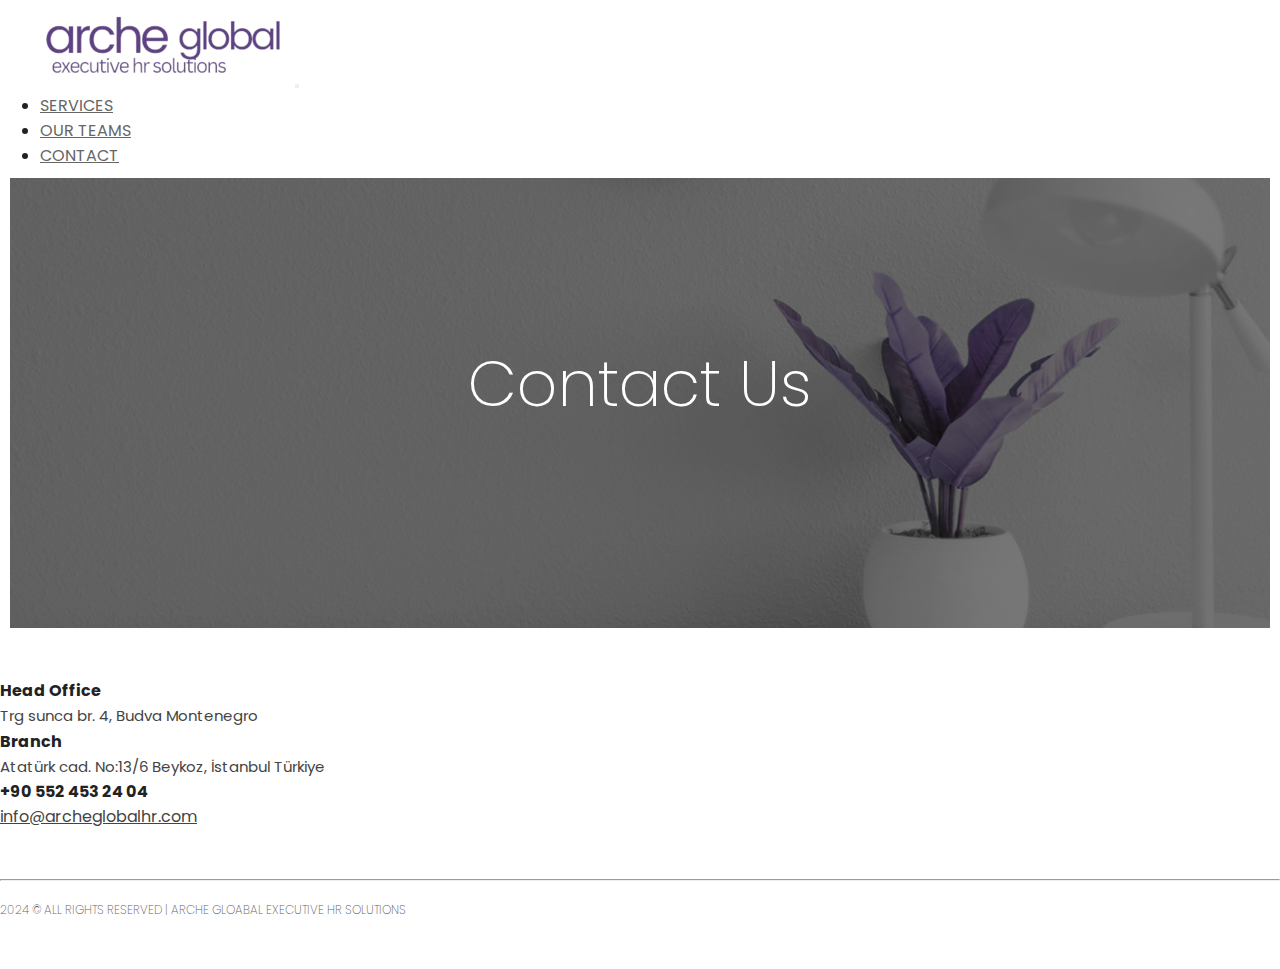
<file: contact.html>
<!DOCTYPE html>
<html lang="en">

    <head>
        <meta charset="UTF-8">
        <meta http-equiv="X-UA-Compatible" content="IE=edge">
        <meta name="viewport" content="width=device-width, initial-scale=1.0">

        <!-- FontAwesome link i -->
        <link rel="stylesheet" href="https://cdnjs.cloudflare.com/ajax/libs/font-awesome/6.0.0-beta3/css/all.min.css"
            integrity="sha512-Fo3rlrZj/k7ujTnHg4CGR2D7kSs0v4LLanw2qksYuRlEzO+tcaEPQogQ0KaoGN26/zrn20ImR1DfuLWnOo7aBA=="
            crossorigin="anonymous" referrerpolicy="no-referrer" />

        <!-- Bootstrap : nav-toggle için -->
        <link href="https://cdn.jsdelivr.net/npm/bootstrap@5.1.3/dist/css/bootstrap.min.css" rel="stylesheet"
                integrity="sha384-1BmE4kWBq78iYhFldvKuhfTAU6auU8tT94WrHftjDbrCEXSU1oBoqyl2QvZ6jIW3" crossorigin="anonymous">

        <!-- Kendi css'imiz -->
        <link rel="stylesheet" href="style.css">
        <title>Arche Global HR</title>
    </head>

    <body>
        <nav class="navbar navbar-expand-lg navbar-light bg-light">
            <div class="container-fluid">
                <a class="navbar-brand" href="index.html"><img class="company-logo" src="images/logos/arche_global_exe_hr_sol_logo-resized250.png"
                        alt="exehrs_logo" /></a>
                <button class="navbar-toggler" type="button" data-bs-toggle="collapse" data-bs-target="#navbarNav"
                    aria-controls="navbarNav" aria-expanded="false" aria-label="Toggle navigation">
                    <span class="navbar-toggler-icon"></span>
                </button>
                <div class="collapse navbar-collapse" id="navbarNav">
                        <ul class="navbar-nav  ms-auto">
                            <li class="nav-item">
                                <a class="nav-link" href="services.html">SERVICES</a>
                            </li>
                            <li class="nav-item">
                                <a class="nav-link" href="our_teams.html">OUR TEAMS</a>
                            </li>
                            <li class="nav-item">
                                <a class="nav-link" href="contact.html">CONTACT</a>
                            </li>
                        </ul>
                </div>
            </div>
        </nav>

        <div class="hero contact">
            <div class="container">
                <h1>Contact Us</h1>
            </div>
        </div>

        <section class="container">

            <div class="content text-center">
                <h4>Head Office</h4>
                <p class="text-center">Trg sunca br. 4, Budva Montenegro</p>
                <h4>Branch</h4>
                <p class="text-center">Atatürk cad. No:13/6 Beykoz, İstanbul Türkiye</p>
                <h4>+90 552 453 24 04</h4>
                <a href="mailto:info@archeglobalhr.com">info@archeglobalhr.com</a>
            </div>

        </section>

        <section class="footer">
            <hr>
            <div class="container">
               <!--  <a href="#">LINKEDIN</a> -->
                <p class="ms-auto">2024 © ALL RIGHTS RESERVED | ARCHE GLOABAL EXECUTIVE HR SOLUTIONS</p>
            </div>
        </section>

        <script src="https://cdn.jsdelivr.net/npm/bootstrap@5.1.3/dist/js/bootstrap.bundle.min.js"
            integrity="sha384-ka7Sk0Gln4gmtz2MlQnikT1wXgYsOg+OMhuP+IlRH9sENBO0LRn5q+8nbTov4+1p"
            crossorigin="anonymous"></script>
    </body>

</html>
</file>
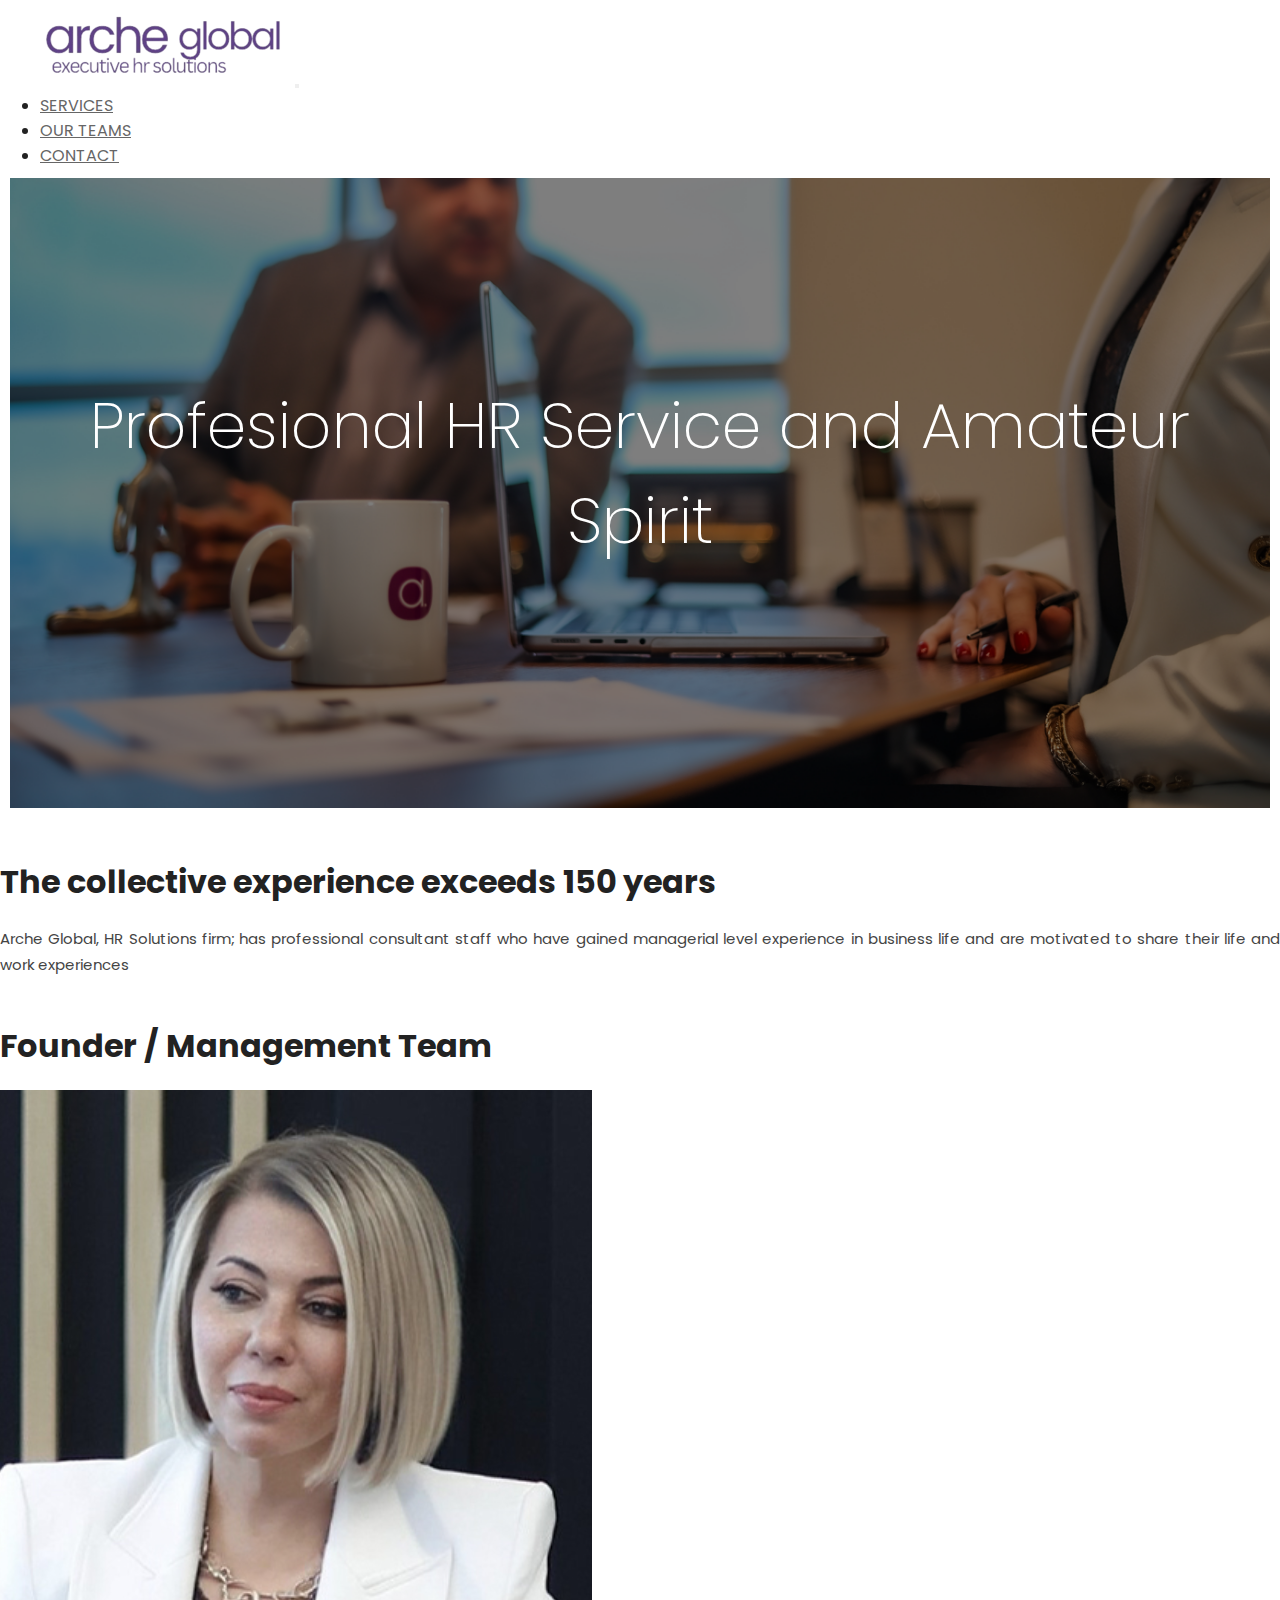
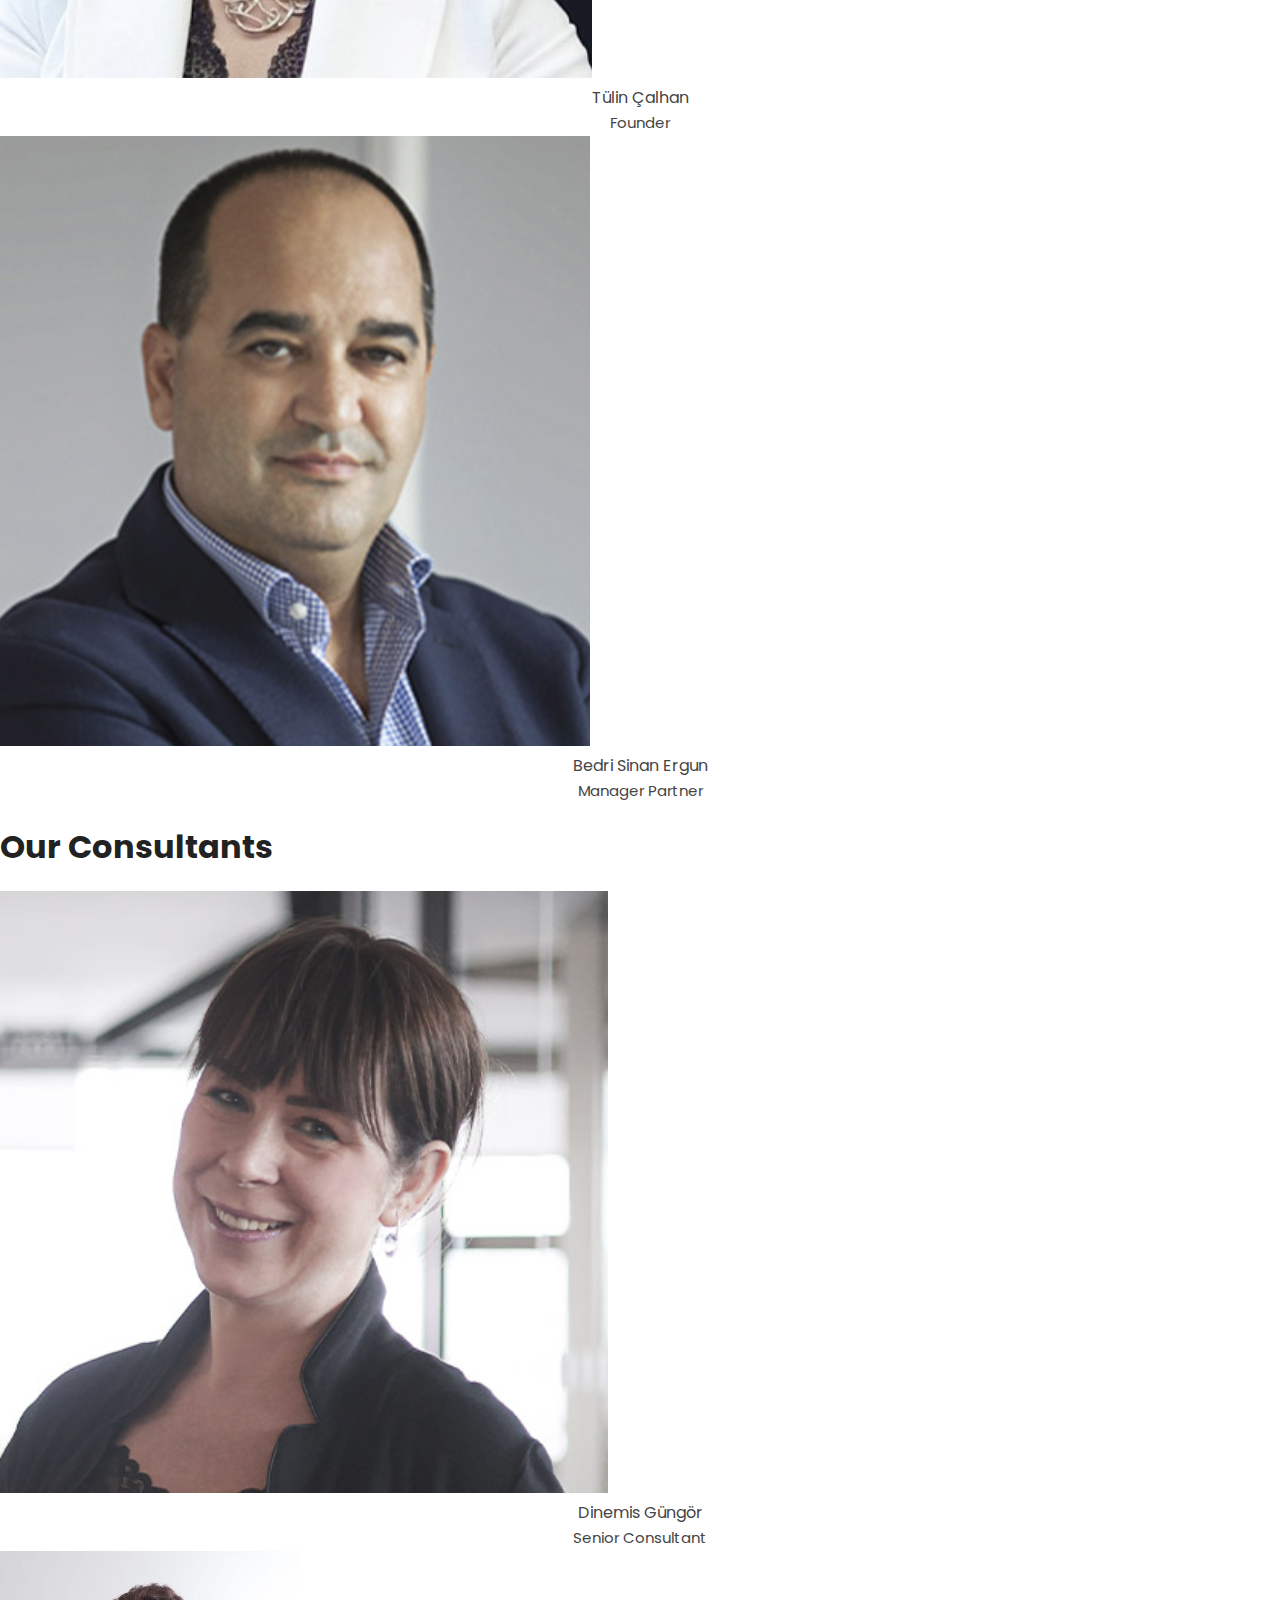
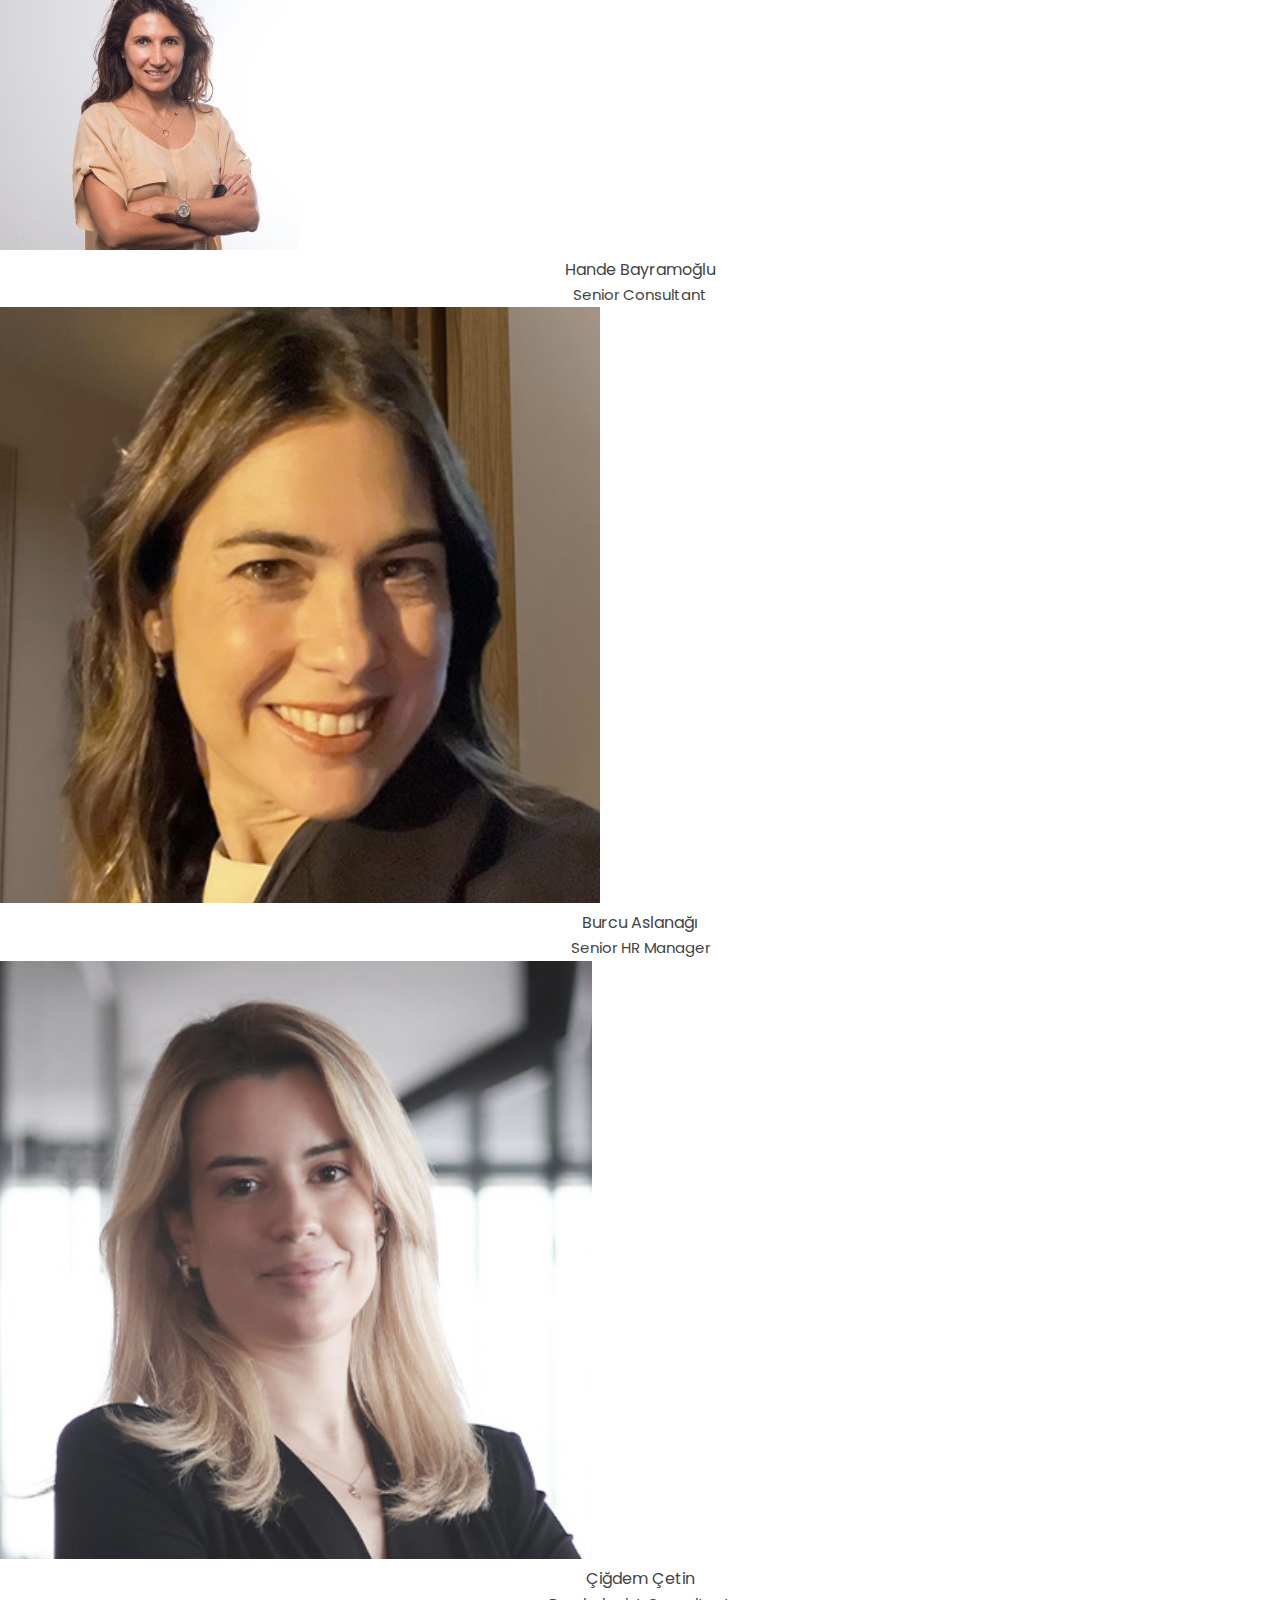
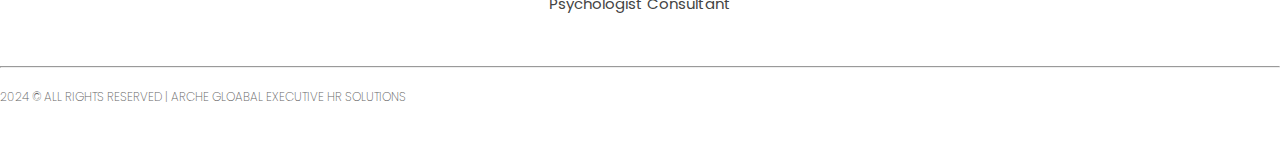
<file: our_teams.html>
<!DOCTYPE html>
<html lang="en">

    <head>
        <meta charset="UTF-8">
        <meta http-equiv="X-UA-Compatible" content="IE=edge">
        <meta name="viewport" content="width=device-width, initial-scale=1.0">

        <!-- FontAwesome link i -->
        <link rel="stylesheet" href="https://cdnjs.cloudflare.com/ajax/libs/font-awesome/6.0.0-beta3/css/all.min.css"
            integrity="sha512-Fo3rlrZj/k7ujTnHg4CGR2D7kSs0v4LLanw2qksYuRlEzO+tcaEPQogQ0KaoGN26/zrn20ImR1DfuLWnOo7aBA=="
            crossorigin="anonymous" referrerpolicy="no-referrer" />

        <!-- Bootstrap : nav-toggle için -->
        <link href="https://cdn.jsdelivr.net/npm/bootstrap@5.1.3/dist/css/bootstrap.min.css" rel="stylesheet"
            integrity="sha384-1BmE4kWBq78iYhFldvKuhfTAU6auU8tT94WrHftjDbrCEXSU1oBoqyl2QvZ6jIW3" crossorigin="anonymous">

        <!-- Kendi css'imiz -->
        <link rel="stylesheet" href="style.css">
        <title>Arche Global HR</title>
    </head>

    <body>

        <nav class="navbar navbar-expand-lg navbar-light bg-light">
            <div class="container-fluid">
                <a class="navbar-brand" href="index.html"><img class="company-logo" src="images/logos/arche_global_exe_hr_sol_logo-resized250.png"
                        alt="exehrs_logo" /></a>
                <button class="navbar-toggler" type="button" data-bs-toggle="collapse" data-bs-target="#navbarNav"
                    aria-controls="navbarNav" aria-expanded="false" aria-label="Toggle navigation">
                    <span class="navbar-toggler-icon"></span>
                </button>
                <div class="collapse navbar-collapse" id="navbarNav">
                    <ul class="navbar-nav  ms-auto">
                        <li class="nav-item">
                            <a class="nav-link" href="services.html">SERVICES</a>
                        </li>
                        <li class="nav-item">
                            <a class="nav-link" href="our_teams.html">OUR TEAMS</a>
                        </li>
                        <li class="nav-item">
                            <a class="nav-link" href="contact.html">CONTACT</a>
                        </li>
                    </ul>
                </div>
            </div>
        </nav>

        <div class="hero consultants">
            <div class="container">
                <h1>Profesional HR Service and Amateur Spirit</h1>
            </div>
        </div>

        <section class="container content">

            <h2>The collective experience exceeds 150 years</h2>

            <p>Arche Global, HR Solutions firm; has professional consultant staff who have gained managerial level experience in business life and are motivated to share their life and work experiences</p>
            <br>

            <h2>Founder / Management Team</h2>
            <div class="consultants row row-cols-1 row-cols-lg-4 row-cols-md-3 row-cols-sm-1 g-3">
               <!-- Founder - Managing Partner -->
                <div class="col">
                    <div class="card">
                        <img src="images/consultant_pics/Tulin_Calhan.png" class="card-img-top" alt="profile picture">
                        <div class="card-body">
                            <a href="https://www.linkedin.com/in/tulin-calhan-3101tln/" target="_blank">Tülin Çalhan</a>
                            <p class="card-text text-center">Founder</p>
                        </div>
                    </div>
                </div>
                <div class="col">
                    <div class="card">
                        <img src="images/consultant_pics/Bedri_Sinan_Ergun.png" class="card-img-top" alt="profile picture">
                        <div class="card-body">
                            <a href="https://www.linkedin.com/in/bedri-sinan-ergun-685a4910/?originalSubdomain=tr" target="_blank">Bedri Sinan Ergun</a>
                            <p class="card-text text-center">Manager Partner</p>
                        </div>
                    </div>
                </div>
            </div>    
            <!-- Consultants -->
        <h2>Our Consultants</h2>
        <div class="consultants row row-cols-1 row-cols-lg-4 row-cols-md-3 row-cols-sm-1 g-3">       
            <div class="col">
                <div class="card">
                    <img src="images/consultant_pics/Dinemis_Gungor.png" class="card-img-top" alt="profile picture">
                    <div class="card-body">
                        <a href="https://www.linkedin.com/in/dinemisg/" target="_blank">Dinemis Güngör</a>
                        <p class="card-text text-center">Senior Consultant</p>
                    </div>
                </div>
            </div>
            <div class="col">
                <div class="card">
                    <img src="images/consultant_pics/hande_b.jpg" class="card-img-top" alt="profile picture">
                    <div class="card-body">
                        <a href="https://www.linkedin.com/in/hande-bayramoglu-cpa-9998311/" target="_blank">Hande Bayramoğlu</a>
                        <p class="card-text text-center">Senior Consultant</p>
                    </div>
                </div>
            </div>
            <div class="col">
                <div class="card">
                    <img src="images/consultant_pics/Burcu_Aslanagi.png" class="card-img-top" alt="profile picture">
                    <div class="card-body">
                            <a href="https://www.linkedin.com/in/burcu-aslanagi-986186/" target="_blank">Burcu Aslanağı</a>
                            <p class="card-text text-center">Senior HR Manager</p>
                    </div>
                </div>
            </div>
            <div class="col">
                <div class="card">
                    <img src="images/consultant_pics/Cigdem_Cetin.png" class="card-img-top" alt="profile picture">
                    <div class="card-body">
                        <a href="https://www.linkedin.com/in/%C3%A7i%C4%9Fdem-%C3%A7etin-b4ab14b6/" target="_blank">Çiğdem Çetin</a>
                        <p class="card-text text-center">Psychologist Consultant</p>
                    </div>
                </div>
            </div>
        </div>
        
        </section>

        <section class="footer">
            <hr>
            <div class="container">
                <!-- <a href="#">LINKEDIN</a> -->
                <p class="ms-auto">2024 © ALL RIGHTS RESERVED | ARCHE GLOABAL EXECUTIVE HR SOLUTIONS</p>
            </div>
        </section>


        <script src="https://cdn.jsdelivr.net/npm/bootstrap@5.1.3/dist/js/bootstrap.bundle.min.js"
            integrity="sha384-ka7Sk0Gln4gmtz2MlQnikT1wXgYsOg+OMhuP+IlRH9sENBO0LRn5q+8nbTov4+1p"
            crossorigin="anonymous"></script>
    </body>

</html>
</file>
<file: style.css>
@import url('https://fonts.googleapis.com/css2?family=Poppins&display=swap');
@import url('https://fonts.googleapis.com/css2?family=Poppins:wght@200&display=swap');


* {
    box-sizing: border-box;
    margin: 0;
    padding: 0;
}

body {
    font-family: 'Poppins', sans-serif;
    font-weight: 200;
    color: #222222;
    padding-bottom: 50px;
}

a {
    color: #444444;
}

.container {
    max-width: 1300px;
    margin: 0 auto;
}

.container-fluid {
    margin: 10px 40px !important;
}

.nav-link {
    color: #666666 !important;
    font-weight: 400 !important;
}

.nav-link:hover, .nav-link:active {
    color: rgb(104,79,144) !important;
    font-weight: bold !important;
}

.hero {
    background-image: url('images/tabletAndPaperInHands.jpg');
    background-repeat: no-repeat;
    background-size: cover;
    background-position: bottom center;
    height: 100vh;
    color: #ffffff;
    display: flex;
    justify-content: center;
    align-items: center;
    text-align: center;
    position: relative;  /* resmin üzerine gelecek yazıyı daha görünür yapmak için onun pozisyonu absolute yapılacak bu yüzden resmin pozisyonu relative oluyor */
    margin-bottom: 50px;
    margin-left: 10px;
    margin-right: 10px;
    z-index: -2;  /* ::before'daki tanımlar öne çıksın diye burayı geriye itiyoruz */
 }

 /* Tabletler için */
@media screen and (max-width: 1025px) {
    .hero {
        height: 60vh;
    }
}

 /* Cep telefonları için */
@media screen and (max-width: 600px) {
    .hero {
        height: 40vh;
    }
    .company-logo {
        width: 150px;
    }
}
 
.hero.focus {
    background-image: url('images/tabletInFrontOfWhiteBoard.jpg');
    height: 70vh;
 }

.hero.consultants {
    background-image: url('images/blurPeopleFocusedMugAndLaptop.jpg');
    height: 70vh;
 }

.hero.about {
    background-image: url('images/twoPeopleTalkingSitting.jpg');
    height: 70vh;
    background-position: center;
 }

 .hero.contact {
    background-image: url('images/arche_contact.png');
    height: 50vh;
 } 

.hero::before {
    content: '';  /* pseudo ları kullanırken content belirtilmek zorundaymış, ama herhangi bir text eklemeyeceğimiz için boş bırakıyoruz */
    position: absolute;
    top:0;
    left: 0;
    width: 100%;
    height: 100%;
    background-color: rgba(0,0,0,0.5);  /* resmin parlaklığını azaltmak için üzerine opacity si az siyah çekiyoruz */ 
    z-index: -1;
} 

.hero h1 {
    font-weight: 200;
    font-size: 64px;
    margin: -20px 0 20px;
}

.hero p {
    font-size: 20px;
    letter-spacing: 1px;
}

/* Tabletler için */
@media screen and (max-width: 992px) {
    .hero h1 {
        font-weight: 200;
        font-size: 48px;
        margin: -20px 0 20px;
    }

    .hero p {
        font-size: 18px;
        letter-spacing: 1px;
    }
}

/* Cep telefonları için */
@media screen and (max-width: 600px) { 
    .hero h1 {
        font-weight: 200;
        font-size: 36px;
        margin: -20px 0 20px;
    }

    .hero p {
        font-size: 14px;
        letter-spacing: 1px;
    }
}

.content {
    font-weight: 400;
}

/* Tabletler ve Cep telefonu dışında */
@media screen and (min-width: 1025px){
    .wrapper-left {
        display: grid;
        grid-template-columns: [col-left] 30% [col-right] 70%;  /* Ekranın %30 u birinci kolon, %70'iikinci kolon oluyor*/
    }

    .wrapper-right {
        display: grid;
        grid-template-columns: [col-left] 70% [col-right] 30%;  /* Ekranın %30 u birinci kolon, %70'iikinci kolon oluyor*/
    }
    .col-mobile {
        display: none;
    }

    .col-left {
        margin-right: 30px;
    }
}

/* Tabletler ve Cep telefonlarında */
@media screen and (max-width: 1024px) {
    .wrapper-left {
        margin: 20px ;
    }
    .wrapper-right {
        margin: 20px;
    }
    .col-right h2 {
        display: none;
    }
}

.content h2, .content h3 {
    font-size: 32px;
    margin: 20px 0;
}

.content p {
    font-size: 15px;
    color: #444444;
    line-height: 1.7;
    text-align: justify;
    /* letter-spacing: 1.2px; */
}

/* Cep telefonlarında */
@media screen and (max-width: 600px) {
    .content h2, .content h3 {
        font-size: 24px;
        margin: 20px 0;
    }

    .content p {
        font-size: 14px;
        color: #444444;
        line-height: 1,5;
        text-align: justify;
    }
}

.focus-areas-hero p{
    font-weight: 200;
    font-size: 20px;
    letter-spacing: 1px;
    color: #ffffff;
    display: flex;
    justify-content: center;
    align-items: center;
    text-align: center;
    margin-bottom: 50px;
    margin-left: 10px;
    margin-right: 10px;
}

.focus-areas-content {
    margin-bottom: 50px;
    margin-left: 10px;
    margin-right: 10px;
}

.consultant-picture {
    width: 299px;
    height: 299px;
    border-color: #666666;
    border: solid;
    margin: 10px;
}

/* Cep telefonlarında */
@media screen and (max-width: 600px) {
    .consultants .card {
        width: 50%;
        height: 50%;
        margin: auto;
    }
}

.card-body {
    display: flex;
    flex-direction: column;
    align-items: center;
}

.card-body a {
    text-decoration: none;
    color: #444444;
}

.contact-us {
    display: flex;
    flex-direction: column;
    align-items: center;
    font-weight: 200;
    font-weight: bold;
    font-size: 32px;  
}


/* Cep telefonlarında */
@media screen and (max-width: 600px) {
    .contact-us a{
        font-size: 24px;    
    }
}

.footer {
    margin-top: 50px;
    color: #666666;
}
.footer .container {
    display: flex;  /* aynı satırda yan yana olmaları için*/
    /* justify-content: space-between; */
    justify-content: space-between;
    font-size: 12px;
    color: #666666;
    padding-top: 20px;
}

.footer a, .contact-us  a{
    text-decoration: none;
    color: #444444;
}
</file>
